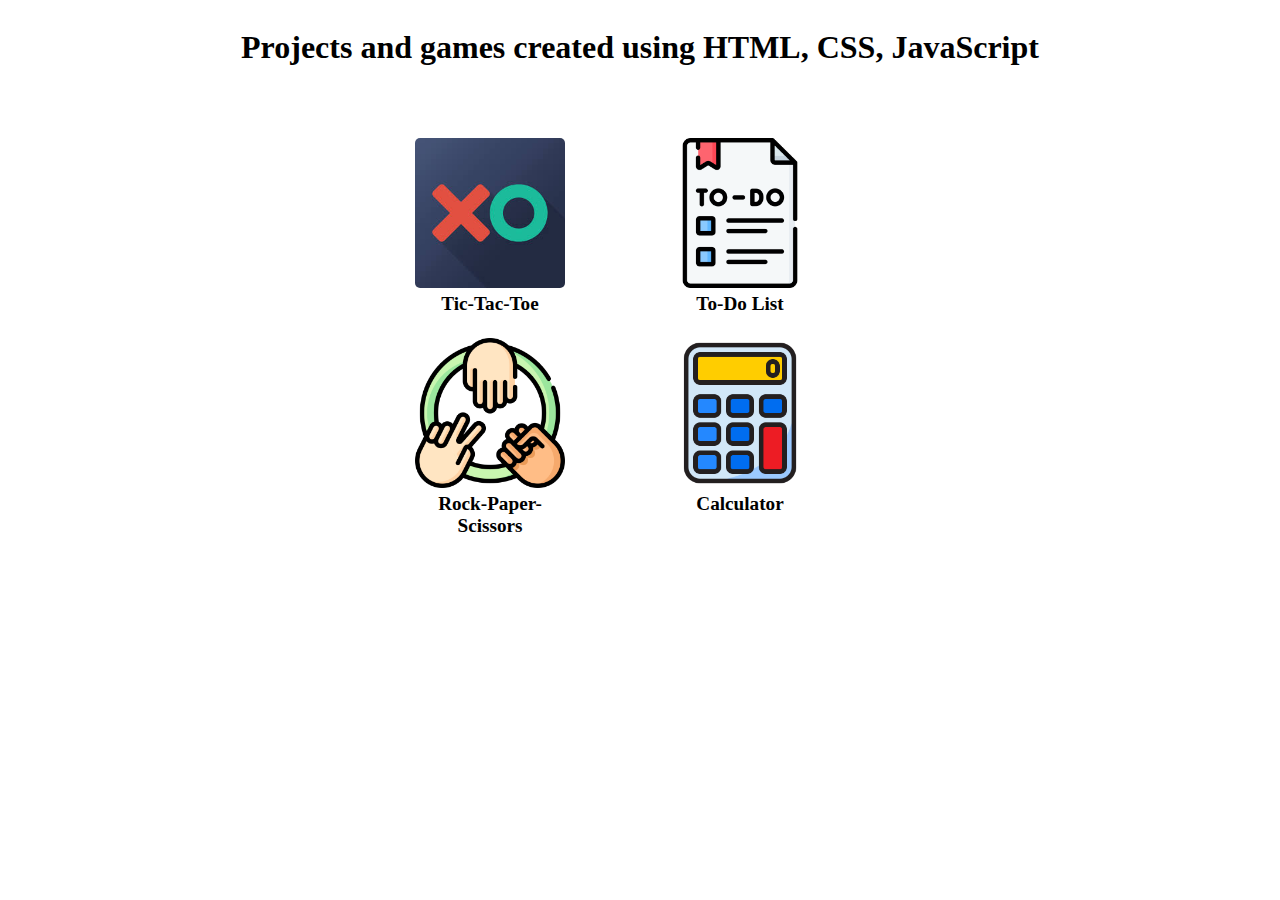
<file: index.html>
<!DOCTYPE html>
<html>
    <head>
        <title>Projects</title>

        <style>
            .container{
                display: flex;
                flex-direction: column;
                align-items: center;
                gap: 50px;
                text-align: center;
            }

            .projects{
                display: grid;
                grid-template-columns: 200px 200px;
                gap: 50px;
                font-size: larger;
                font-weight: 700;
            }

            .tic-tac-toe, .rock-paper-scissors, .to-do-list, .calculator{
                height: 150px;
                width: 150px;
                text-align: center;
            }

            a{
                text-decoration: none;
                color: black;
            }

            img{
                width: 100%;
                border-radius: 5px;
            }
        </style>
    </head>

    <body>

        <div class="container">
            <h1>Projects and games created using HTML, CSS, JavaScript</h1>

            <div class="projects">
                <div class="tic-tac-toe">
                    <a href="./tic-tac-toe/Tic-Tac-Toe" target="_blank">
                        <img src="./images/tic-tac-toe.jpeg" alt="Tic-Tac-Toe">
                        Tic-Tac-Toe
                    </a>
                </div>
        
                <div class="to-do-list">
                    <a href="./to-do list/To-Do List" target="_blank">
                        <img src="./images/todo.png" alt="To-Do-List">
                        To-Do List
                    </a>
                </div>
    
                <div class="rock-paper-scissors">
                    <a href="./rock-paper-scissors/Rock-Paper-Scissors" target="_blank">
                        <img src="./images/rock-paper-scissors.png" alt="Rock-Paper-Scissors">
                        Rock-Paper-Scissors
                    </a>
                </div>
        
                <div class="calculator">
                    <a href="./calculator/Calculator" target="_blank">
                        <img src="./images/calculator.png" alt="Calculator">
                        Calculator
                    </a>
                </div>
            </div>
        </div>
    </body>
</html>
</file>
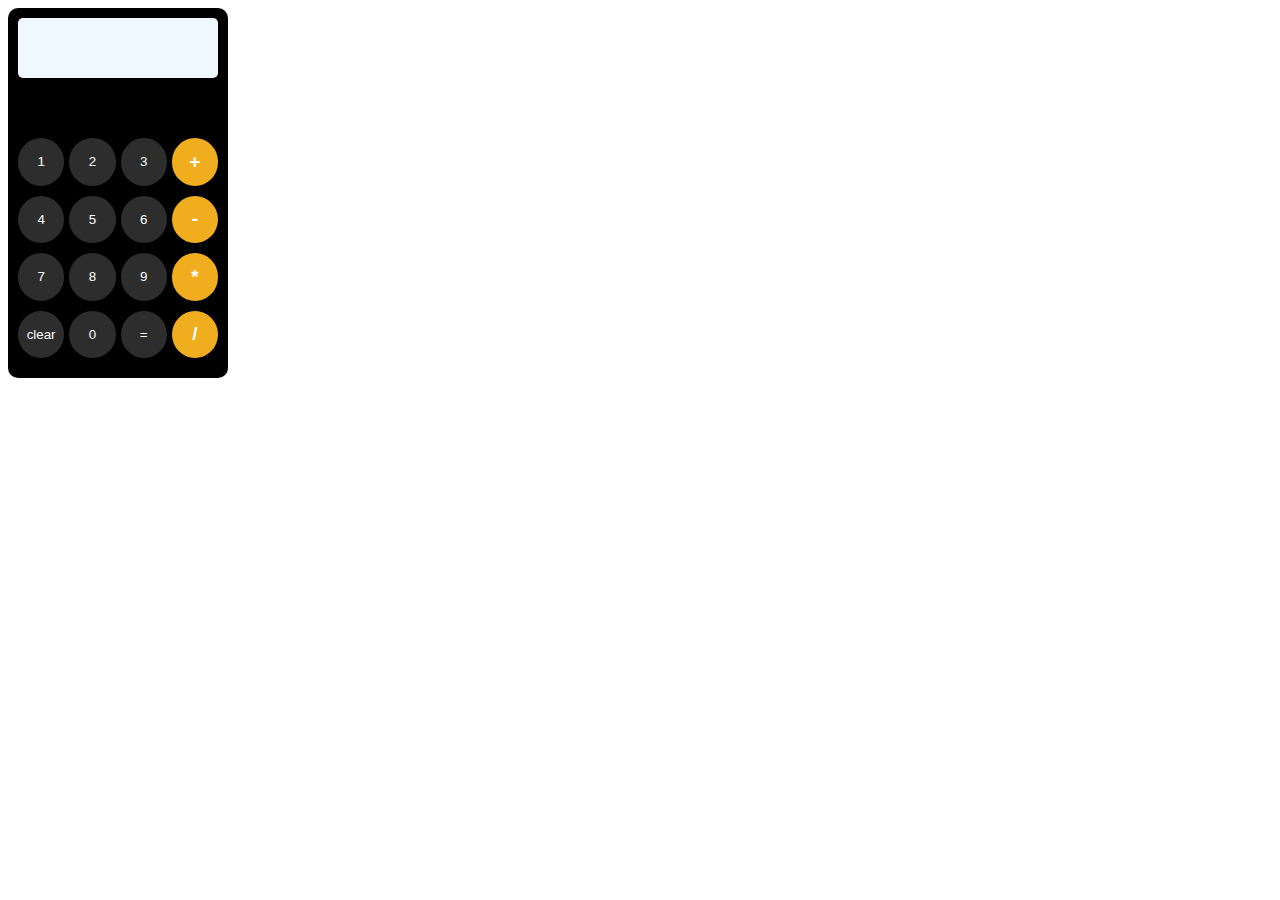
<file: calculator/Calculator.html>
<!DOCTYPE html>
<html>
	<head>
		<title>
			Calculator
		</title>
    <meta name="viewport" content="width=device-width, initial-scale=1">

    <link rel="stylesheet" href="./calculator.css">
	</head>


    <div class="calculator">

      <div class="calculation-input" ></div>

      <p class="answer"></p>

      <div class="numbers-container">
        <button class="numbers">1</button>
        <button class="numbers">2</button>
        <button class="numbers">3</button>
        <button class="operator"> + </button>
        <button class="numbers">4</button>
        <button class="numbers">5</button>
        <button class="numbers">6</button>
        <button class="operator"> - </button>
        <button class="numbers">7</button>
        <button class="numbers">8</button>
        <button class="numbers">9</button>
        <button class="operator"> * </button>
        <button class="clear" onclick="clearInput()">clear</button>
        <button class="numbers">0</button>
        <button class="equal" onclick="ans()">=</button>
        <button class="operator"> / </button>
      </div>
    
    </div>


		<script src="./calculator.js">
    </script>
	</body>
  </html>
</file>
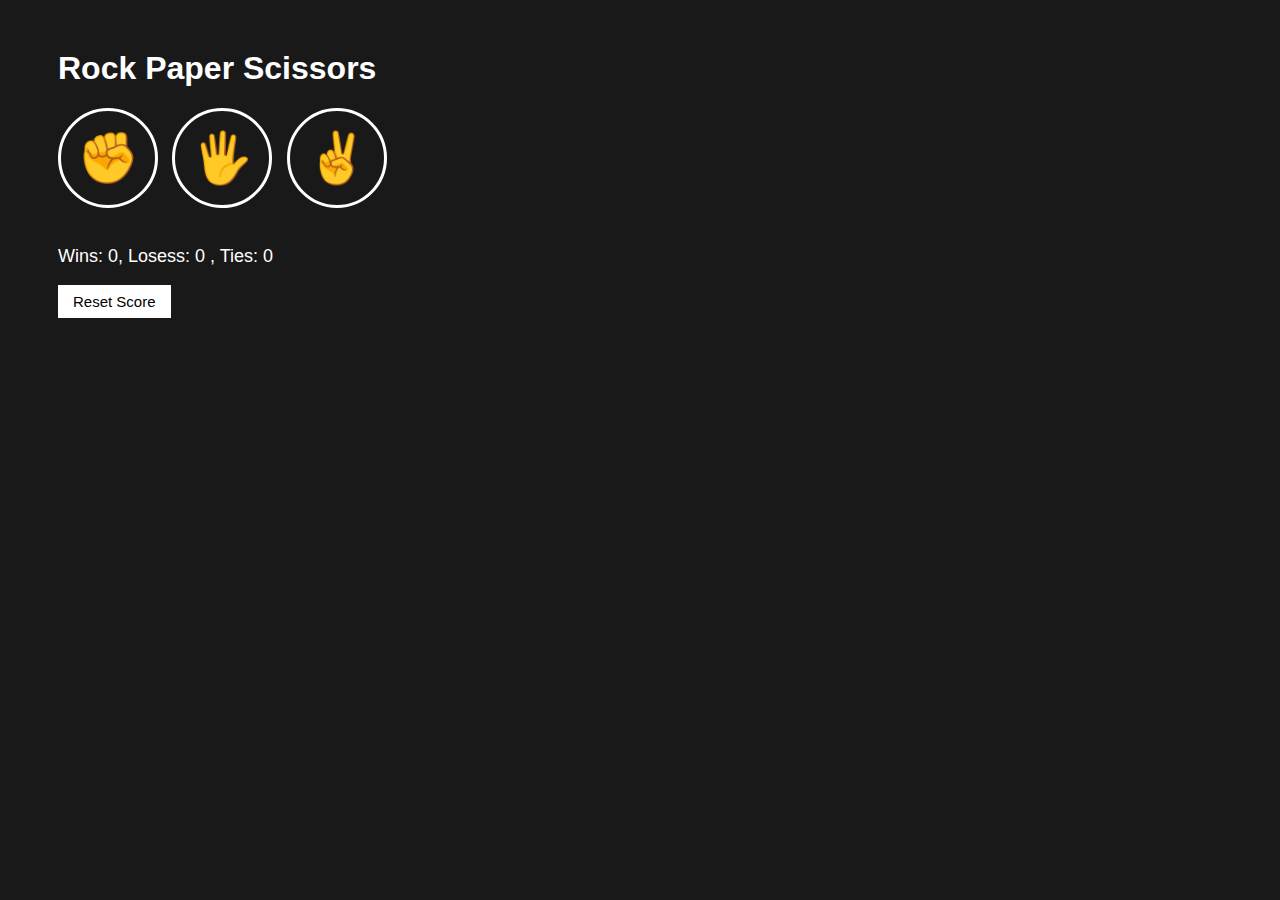
<file: rock-paper-scissors/Rock-Paper-Scissors.html>
<!DOCTYPE html>
<html>
	<head>
		<title>
			Rock Paper Scissors
		</title>
    <meta name="viewport" content="width=device-width, initial-scale=1">

	<link rel="stylesheet" href="./rock-paper-scissors.css">
	</head>

	<body>
		<div class="rock-paper-scissors-container">

			<h1>Rock Paper Scissors</h1>

			<button class="move-button" onclick="
			playGame('Rock')">✊</button>

			<button class="move-button" onclick="
			playGame('Paper')">🖐️</button>

			<button class="move-button" onclick="
			playGame('Scissors')">✌️</button>

			<p class="js-result"></p>

			<p class="js-moves"></p>

			<p class="js-score"></p>

			<button class="reset-button" onclick="score.wins=0,score.loses=0,score.ties=0; updateScoreElement()">Reset Score</button>

		</div>



		<script src="./rock-paper-scissors.js"></script>
	</body>
</html>
</file>
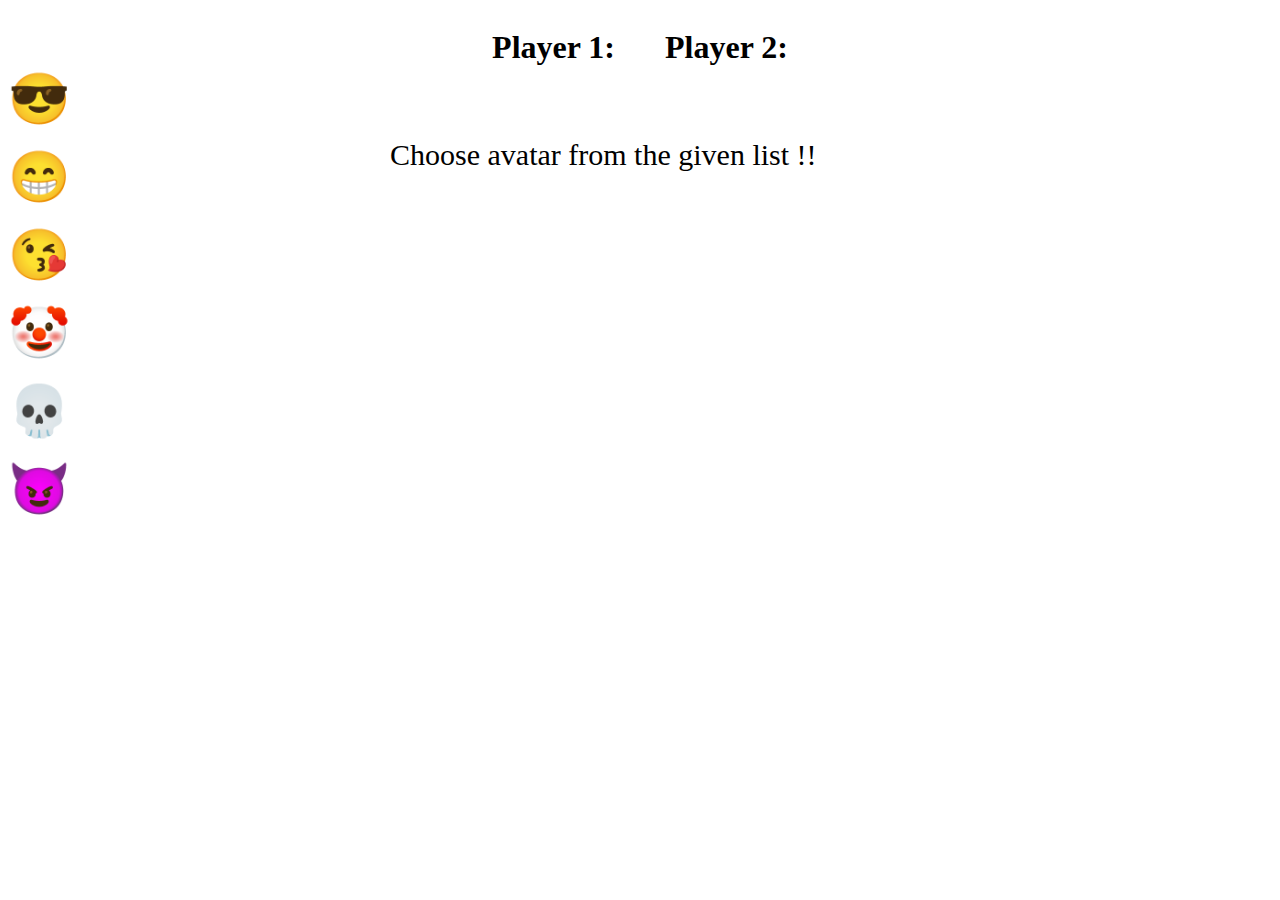
<file: tic-tac-toe/Tic-Tac-Toe.html>
<!DOCTYPE html>
<html>
	<head>
		<title>Tic-Tac-Toe</title>
		<link rel="stylesheet" href="./tic-tac-toe.css">
	</head>

	<body>

		<sidebar class="sidebar">
			<div class="avatar">😎</div>
			<div class="avatar">😁</div>
			<div class="avatar">😘</div>
			<div class="avatar">🤡</div>
			<div class="avatar">💀</div>
			<div class="avatar">😈</div>
		</sidebar>

		<div class="main">
			<div class="playerChoice">
				<h1>Player 1: <span class="player"></span></h1>
				<h1>Player 2: <span class="player"></span></h1>
			</div>

			<p class="instruction">Choose avatar from the given list !!</p>

			<button class="next" onclick="nextClick()">Next</button>

			<div class="game-container">
				<div class="game">

					<p class="name">Tic-Tac-Toe</p>
			
					<div class="container">
						<div class="smallcontainer" data-position="[0,0]"></div>
						<div class="smallcontainer" data-position="[0,1]"></div>
						<div class="smallcontainer" data-position="[0,2]"></div>
						<div class="smallcontainer" data-position="[1,0]"></div>
						<div class="smallcontainer" data-position="[1,1]"></div>
						<div class="smallcontainer" data-position="[1,2]"></div>
						<div class="smallcontainer" data-position="[2,0]"></div>
						<div class="smallcontainer" data-position="[2,1]"></div>
						<div class="smallcontainer" data-position="[2,2]"></div>
					</div>
	
					<button class="reset" onclick="reset()">Reset</button>
				</div>
			</div>
		</div>
			
		<script src="./tic-tac-toe.js"></script>
	</body>
</html>
</file>
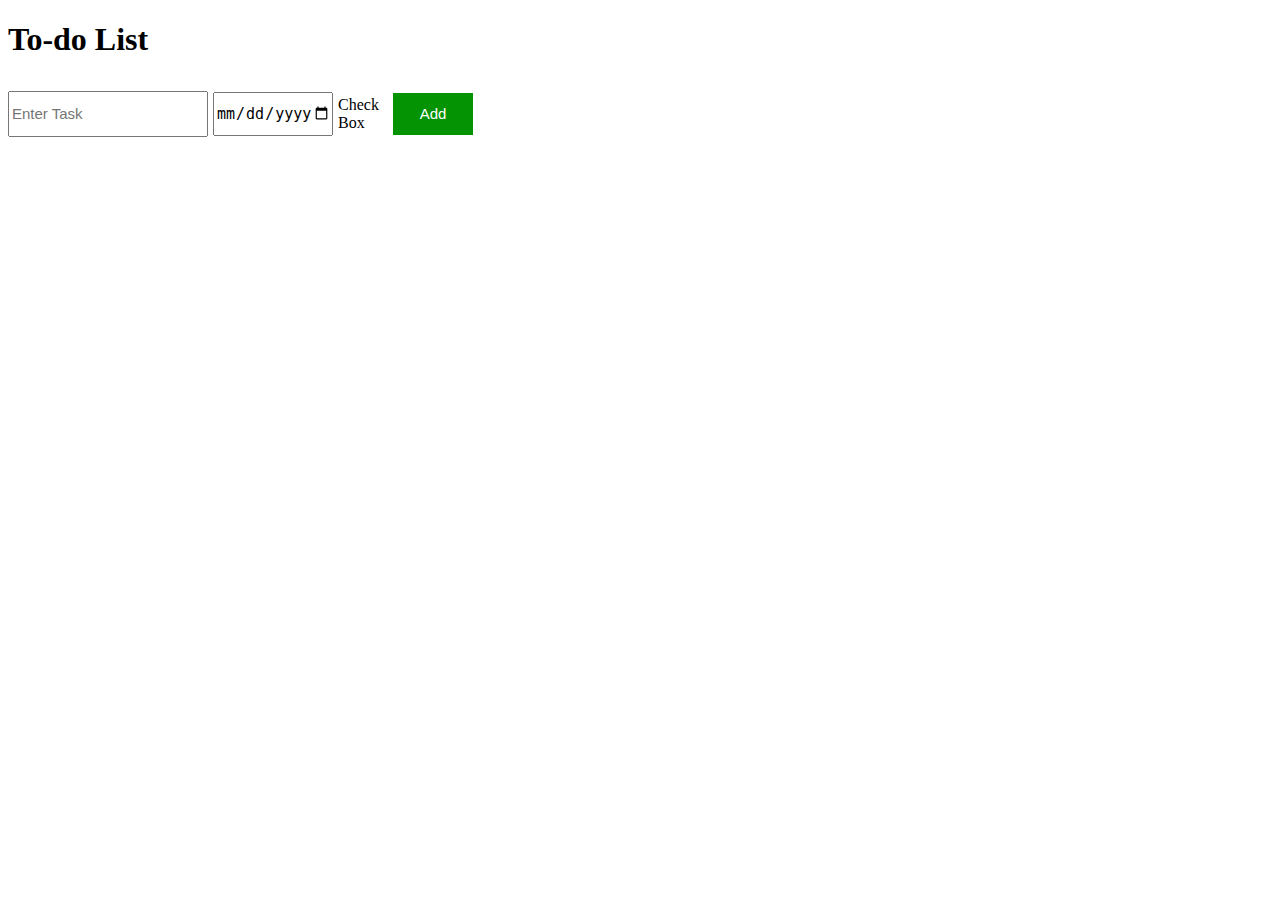
<file: to-do list/To-Do List.html>
<!DOCTYPE html>
<html>
	<head>
		<title>
			To-Do-List check box Final
		</title>
    <meta name="viewport" content="width=device-width, initial-scale=1">

		<link rel="stylesheet" href="./todo-list.css">
	</head>

	<body>
		<h1>To-do List</h1>
		<div class="todo-grid">
			<input class="task-input" type="text" placeholder="Enter Task">
			<input class="date-input" type="date">
			<p>Check Box</p>
			<button class="addTask" onclick="addTask()">Add</button>
			
			<div class="taskDisplay">
			</div>

		</div>

		<script src="./todo-list.js"></script>
	</body>
</html>
</file>
<file: calculator/calculator.css>
.calculator{
    background-color: black;
    width: 200px;
    height: 350px;
    padding: 10px;
    border-radius: 10px;
  }

  .numbers-container{
    margin-top: 60px;
    width: 200px;
    height: 220px;
    display: grid;
    grid-template-columns: 1fr 1fr 1fr 1fr;
    row-gap: 10px;
    column-gap: 5px;
  }

  .calculation-input{
    background-color: aliceblue;
    height: 40px;
    width: 190px;
    font-size: larger;
    font-weight: 600;
    padding: 10px 5px 10px 5px;
    overflow-x: auto;
    border-radius: 5px;
  }

  .numbers, .clear, .equal{
    background-color: rgb(45, 45, 45);
    color: white;
    border-radius: 50%;
    border: none;
  }

  .operator{
    background-color: rgb(240, 173, 29);
    color: white;
    border-radius: 50%;
    border: none;
    font-size: larger;
    font-weight: bold;
  }

  .numbers:hover, .clear:hover, .equal:hover, .operator:hover{
    opacity: 0.8;
  }

  .numbers:active, .operator:active, .clear:active, .equal:active{
    opacity: 0.5;
  }

  .answer{
    color: rgb(250, 254, 255);
    font-size: 25px;
    float: right;
    margin: 10px;
  }
</file>
<file: rock-paper-scissors/rock-paper-scissors.css>
body{
    position: relative;
    background-color: rgb(25, 25, 25);
    color: white;
    font-family: Arial, Helvetica, sans-serif;
}

.move-button{
    height: 100px;
    width: 100px;
    font-size: 50px;
    border-radius: 50%;
    background-color: transparent;
    border: 3px solid rgb(255, 255, 255);
    margin-right: 10px;
    margin-bottom: 20px;
    cursor: pointer;
}

p{
    font-size: large;
}

.js-result{
    font-weight: bold;
}

.emoji{
    font-size: 50px;
}

.reset-button{
    background-color: white;
    border: none;
    font-size: 15px;
    padding: 8px 15px;
    cursor: pointer;
}

.rock-paper-scissors-container{
    margin: 50px;
}
</file>
<file: tic-tac-toe/tic-tac-toe.css>
.sidebar{
    position: fixed;
    top: 50px;
}

.avatar{
    font-size: 50px;
    margin-top: 20px;
    cursor: pointer;
}

.main{
    display: flex;
    flex-direction: column;
    justify-content: center;
    align-items: center;
    gap: 50px;
}

.playerChoice{
    display: flex;
    gap: 50px;
}

.instruction{
    width: 500px;
    font-size: 30px;
}

.next{
    display: none;
    background-color: whitesmoke;
    height: 50px;
    width: 100px;
    font-size: larger;
}

.game-container{
    display: none;
}

.game{
    display: flex;
    flex-direction: column;
    gap: 30px;
    justify-content: center;
    align-items: center;
}

p{
    font-size: 60px;
    margin: 0;
}

.container{
    display: grid;
    grid-template-columns: 100px 100px 100px;
    gap: 10px;
    margin: 0;
}

.smallcontainer{
    position: static;
    background-color: aqua;
    height: 100px;
    width: 100px;
    text-align: center;
    box-shadow: 10px 10px 10px gray;
    font-size: 60px;
}

.smallcontainer:hover{
    opacity: 0.8;
}

.reset{
    height: 40px;
    width: 100px;
    cursor: pointer;
    background-color: rgb(254, 90, 90);
    box-shadow: -10px 5px 10px rgb(99, 99, 99);
    margin: 0;
}

.reset:active{
    box-shadow: none;
    margin-left: -10px;
}

.nopointer{
    pointer-events: none;
}
</file>
<file: to-do list/todo-list.css>
.task-input, .date-input{
    height: 40px;
    font-size: 15px;
}

.addTask{
    background-color: rgb(3, 147, 3);
    color: white;
    border: none;
    height: 42px;
    font-size: 15px;
    cursor: pointer;
}

.addTask:hover, .deleteTask:hover{
    opacity: 0.8;
}

.addTask:active, .deleteTask:active{
    opacity: 0.5;
}

.todoTask,.dueDate{
    padding: 10px;
    font-size: 20px;
}   

.deleteTask{
    background-color: rgb(160, 4, 4);
    color: white;
    border: none;
    height: 30px;
    font-size: 15px;
    cursor: pointer;
}

.todo-grid, .taskDisplay{
    display: grid;
    grid-template-columns: 200px 120px 50px 80px;
    gap: 5px;
    align-items: center;
}

.check{
    text-decoration: line-through;
}
</file>
